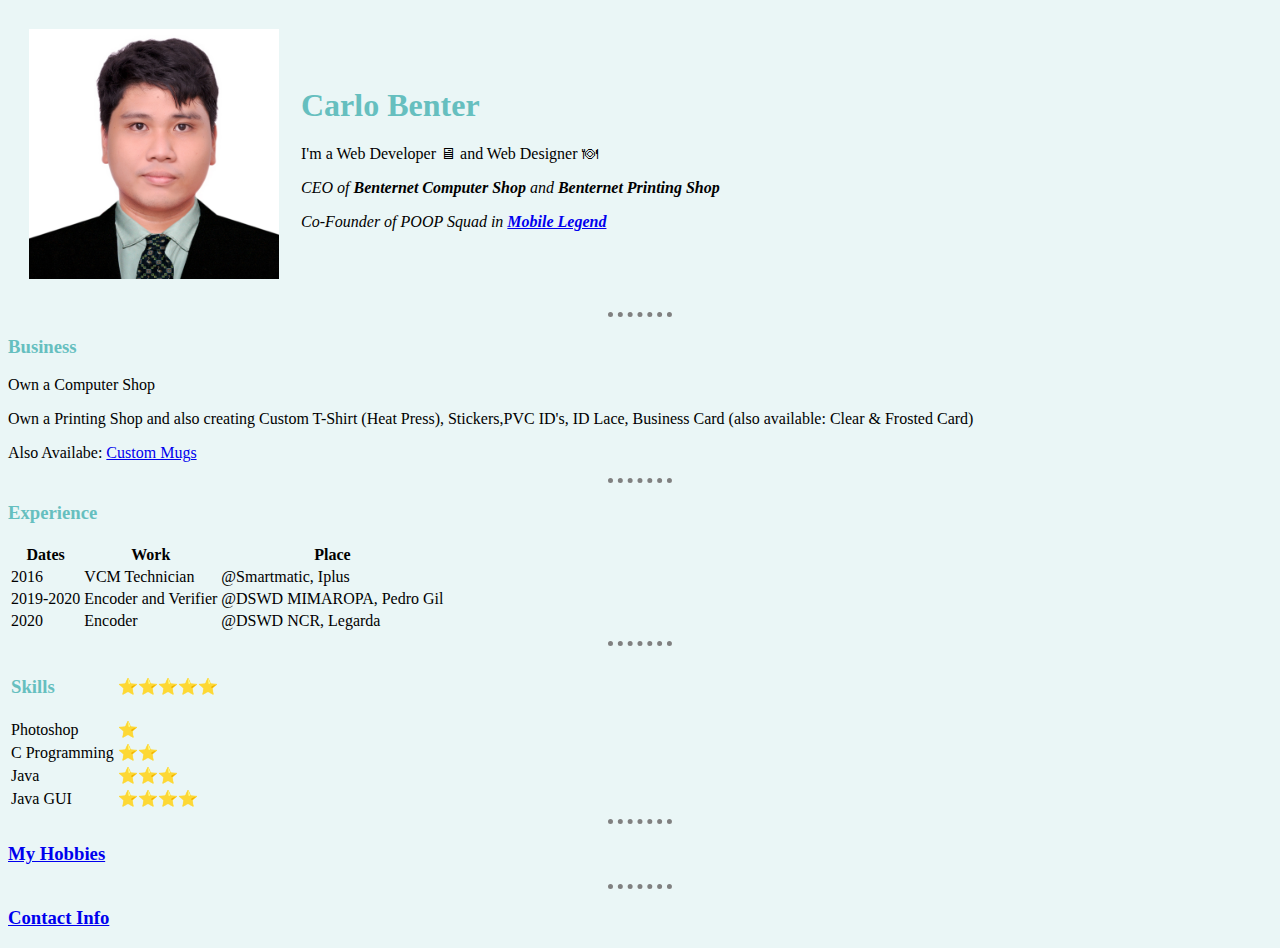
<file: index.html>
<!DOCTYPE html>
<html>

<head> 
  <meta charset="utf-8">
  <title>Carlo's Personal Page</title>
  <link rel="stylesheet" href="css/styles.css">
  <link rel="icon" href="iconpage.ico">
</head>

<body>
  <table cellspacing="20">
    
	<td><img src="images/image.jpg" width="250" height="250" alt="carlo profile picture" /></td>
    
	<!-- p = paragraph, em = emphasis/italic, strong = bold fonts -->
	<!-- th = table headings, td = table data, tr = table row  -->
	<td><h1>Carlo Benter</h1>
	  <p>I'm a Web Developer 🖥 and Web Designer 🍽
      <p><em> 
			CEO of <strong>Benternet Computer Shop</strong> and <strong>Benternet Printing Shop</strong>
        </em></p>
      <p><em>
          Co-Founder of POOP Squad in <strong><a href="https://www.mobilelegends.com/">Mobile Legend</a></strong>
      </p></em></td>
	
  </table>


<hr>
  <h3>Business</h3>

  <p>Own a Computer Shop</p>
  <p>Own a Printing Shop and also creating Custom T-Shirt (Heat Press), Stickers,PVC ID's, ID Lace,
    Business Card (also available: Clear & Frosted Card)</p>
  <p>Also Availabe: <a href="images/mugs.jpg">Custom Mugs</a></p>

<hr>
  <h3>Experience</h3>

  <table>

    <tr>
      <th>Dates</th>
      <th>Work</th>
	  <th>Place</th>
    </tr>

    <tr>
      <td>2016</td> 
      <td>VCM Technician</td>
	  <td>@Smartmatic, Iplus
    </tr>

    <tr>
      <td>2019-2020</td> 
      <td>Encoder and Verifier</td>
	  <td>@DSWD MIMAROPA, Pedro Gil
    </tr>

    <tr>
    <td>2020</td>
    <td>Encoder</td>
    <td>@DSWD NCR, Legarda
	</tr>
	
  </table>
<hr>
  <table>
	<tr>
		<td><h3>Skills</h3></td>
		<td>⭐⭐⭐⭐⭐</td>
	</tr>
        <tr>
          <td>Photoshop</td>
          <td>⭐</td>
        </tr>

        <tr>
          <td>C Programming</td>
          <td>⭐⭐</td>
        </tr>

        <tr>
          <td>Java</td>
          <td>⭐⭐⭐</td>
        </tr>

        <tr>
          <td>Java GUI</td>
          <td>⭐⭐⭐⭐</td>
        </tr>
  </table>

<hr>
  <h3><a href="hobbies.html">My Hobbies</a></h3>
<hr>
  <h3><a href="contact-me.html">Contact Info</a></h3>






</body>

</html>
</file>
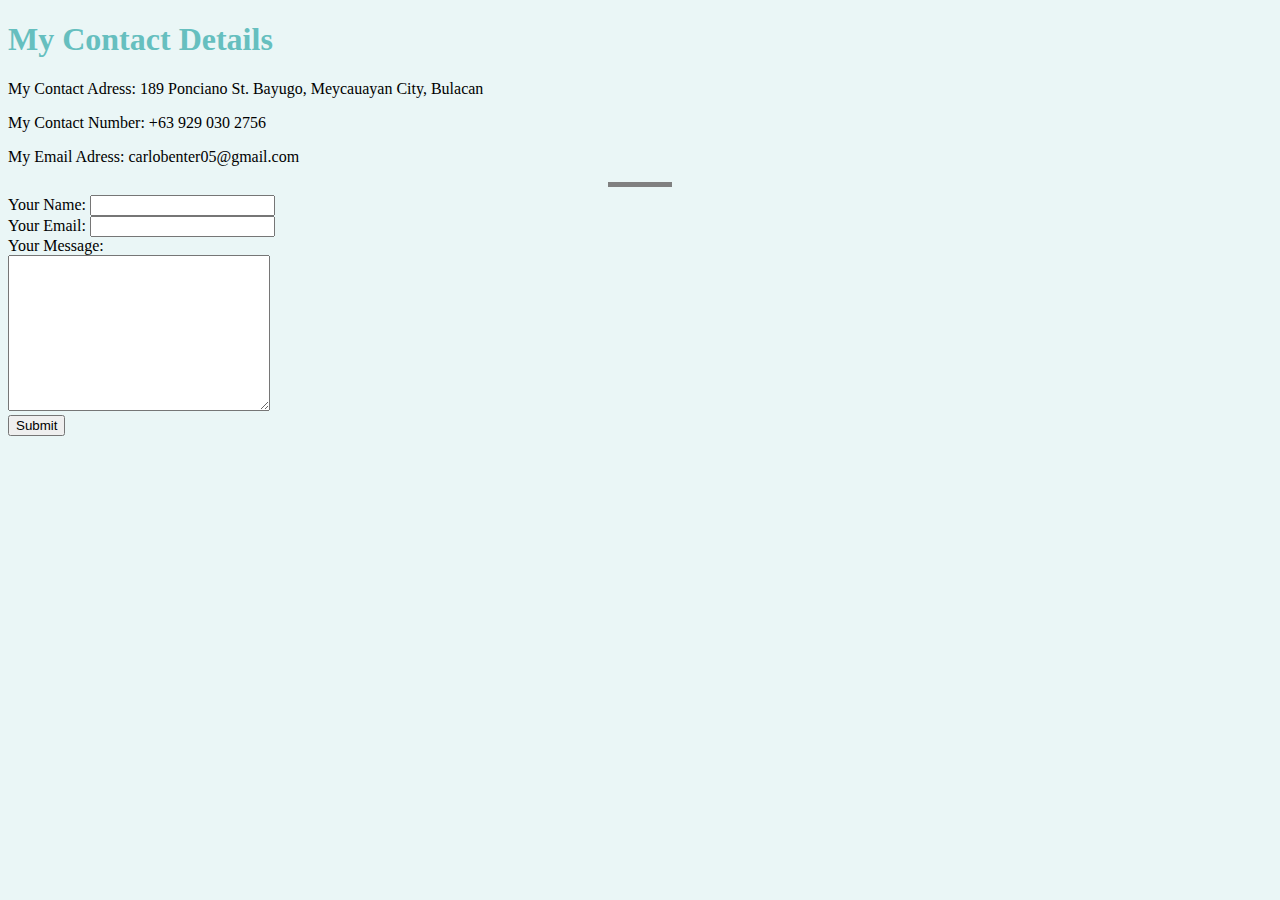
<file: contact-me.html>
<!DOCTYPE html>
<html lang="en" dir="ltr">
  <head>
    <meta charset="utf-8">
    <title>Contact Me</title>
	<link rel="stylesheet" href="css/styles.css">
  </head>
  <body>
    <h1>My Contact Details</h1>
    <p>My Contact Adress: 189 Ponciano St. Bayugo, Meycauayan City, Bulacan</p>
    <p>My Contact Number: +63 929 030 2756</p>
    <p>My Email Adress: carlobenter05@gmail.com</p>

<hr noshade>

    <form class="" action="mailto:carlobenter05@gmail.com" method="post">
      <label>Your Name:</label>
      <input type="text" name="yourName" value=""><br>
      <label>Your Email:</label>
      <input type="email" name="yourEmail" value=""><br>
      <label>Your Message:</label><br>
      <textarea name="yourMessage" rows="10" cols="30"></textarea><br>
      <input type="submit" name="">



  <!--
    <form class="" action="index.html" method="post">
      <label>Enter Name:</label>
      <input type="text"><br>
      <label></label>
      <input type="file"><br>
      <label></label>
      <input type="date"><br>
      <label></label>
      <input type="radio"><br>
      <label></label>
      <input type="range"><br>
      <input type="submit"><br>
    </form>
    -->
  </body>
</html>
</file>
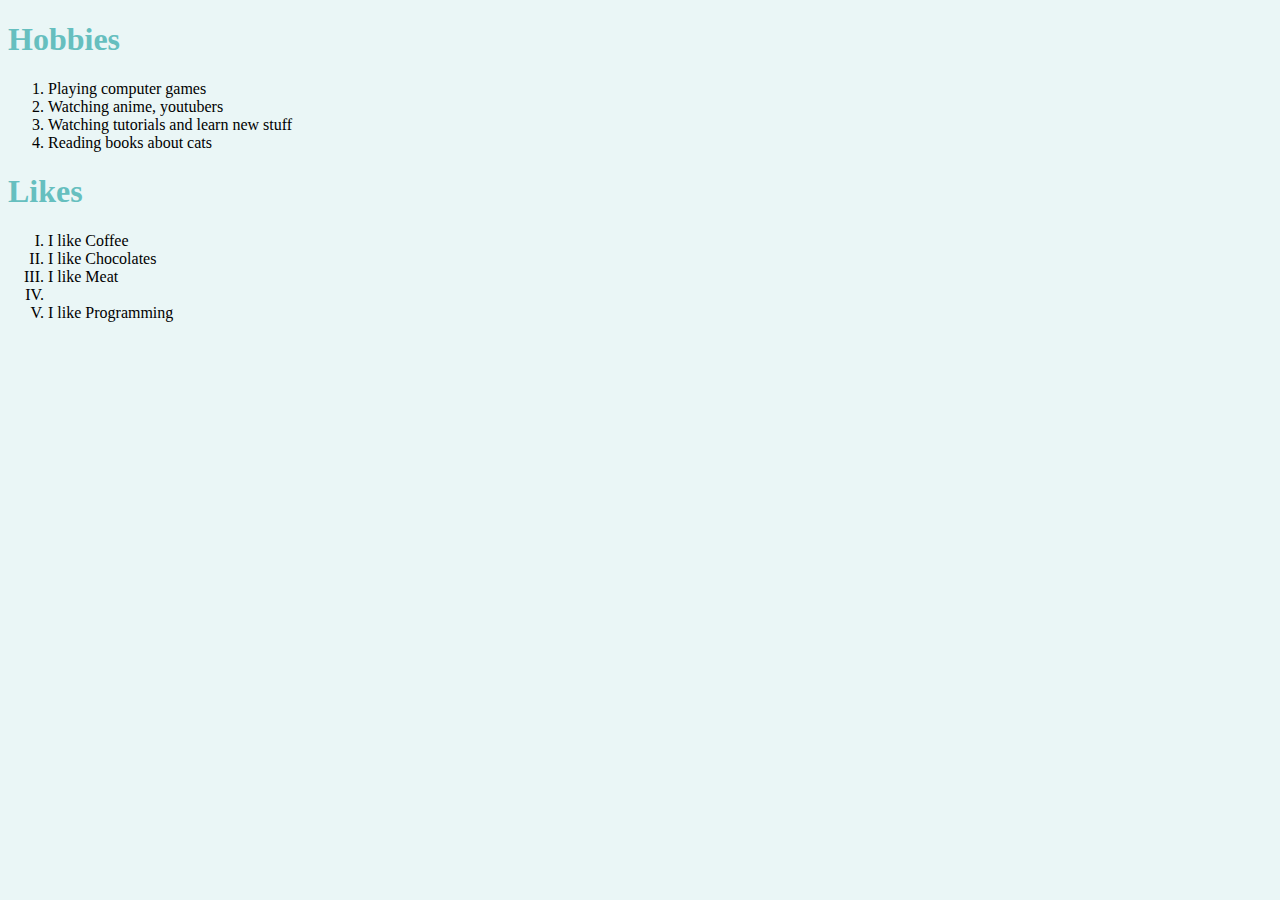
<file: hobbies.html>
<!DOCTYPE html>
<html>

<head>
  <meta charset="utf-8">
  <title>My Hobbies</title>
  <link rel="stylesheet" href="css/styles.css">
</head>

<body>
  <h1>Hobbies</h1>
  <ol>
    <li>Playing computer games</li>
    <li>Watching anime, youtubers</li>
	<li>Watching tutorials and learn new stuff</li>
    <li>Reading books about cats</li>
  </ol>

  <h1>Likes</h1>
  <ol type="I">
    <!-- the "I" can be change to "i" roman numerals small capitalization -->
    <li>I like Coffee</li>
    <li>I like Chocolates</li>
	<li>I like Meat<li>
	<li>I like Programming</li>
	
  </ol>
<!-- this code "anchor tags download" as it names says directly download to your browser
  <a download href="https://web.stanford.edu/group/csp/cs21/htmlcheatsheet.pdf">Download My Profile</a>
-->
</body>

</html>
</file>
<file: css/styles.css>
body {
  background-color: #EAF6F6;
}
h1 {
  color: #66BFBF
}
h3 {
  color: #66BFBF
}
hr {
  border-style: none;
  border-top-style: dotted;
  border-color: grey;
  border-width: 5px;
  width: 5%;

}
</file>
